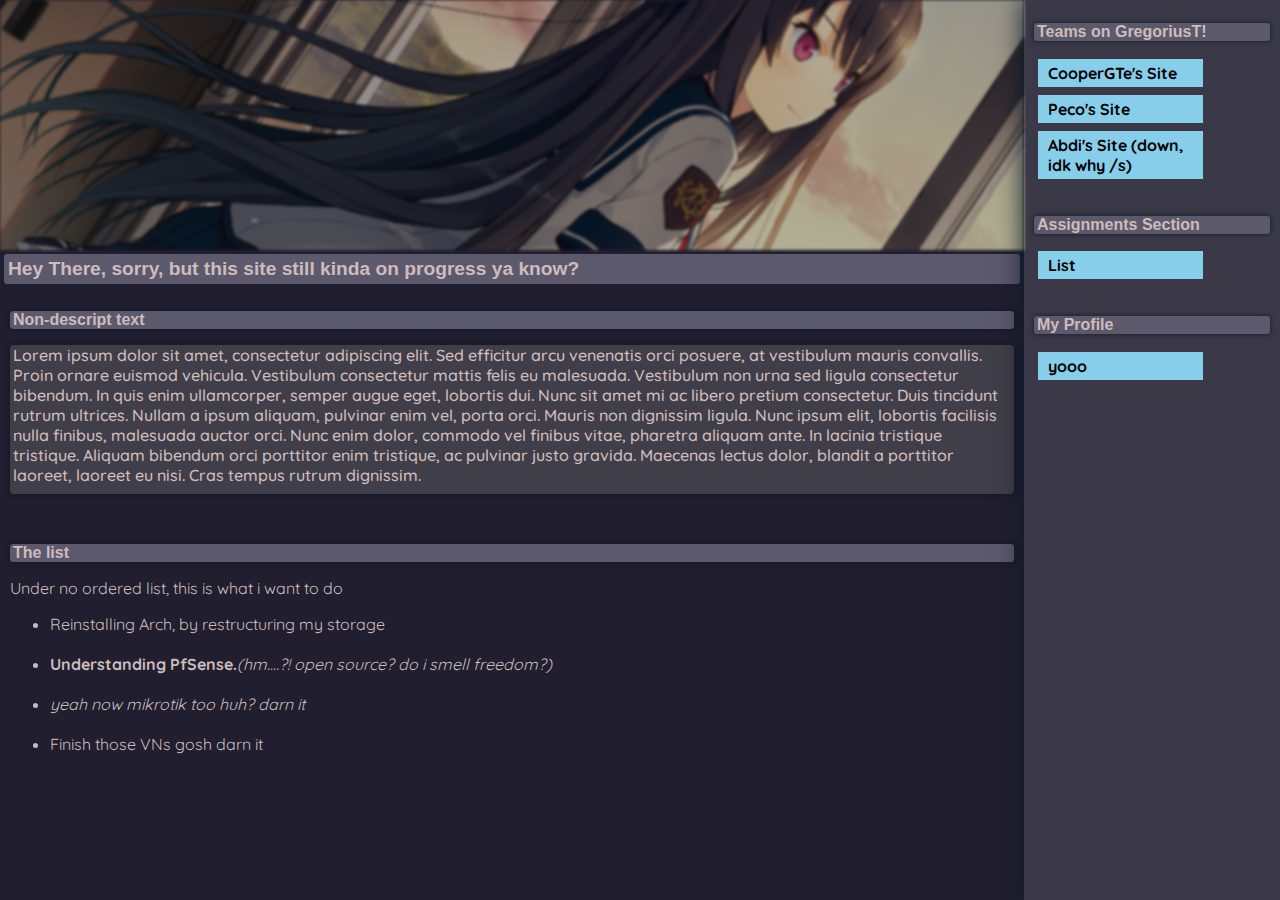
<file: index.html>
<html>
<head>
    <title>Entry Point</title>
    <link rel="stylesheet" href="style.css">
    <meta name="viewport" content="width=device-width, initial-scale=1.0">
    <link rel="icon" href="/Pictures/AI.ico" type="image/x-icon">
</head>
<body>
    <div id=main-content>
        <div id="balls">
        </div>
        <h1 class="main-title">Hey There, sorry, but this site still kinda on progress ya know?</h1>
        <div id=introduction>
            <h2 class="subtitle">Non-descript text</h2>
            <p class="p">Lorem ipsum dolor sit amet, consectetur adipiscing elit. Sed efficitur arcu venenatis orci posuere, 
            at vestibulum mauris convallis. Proin ornare euismod vehicula. Vestibulum consectetur mattis felis eu malesuada. 
            Vestibulum non urna sed ligula consectetur bibendum. In quis enim ullamcorper, semper augue eget, lobortis dui. 
            Nunc sit amet mi ac libero pretium consectetur. Duis tincidunt rutrum ultrices. Nullam a ipsum aliquam, pulvinar enim vel, 
            porta orci. Mauris non dignissim ligula. Nunc ipsum elit, lobortis facilisis nulla finibus, malesuada auctor orci. 
            Nunc enim dolor, commodo vel finibus vitae, pharetra aliquam ante. In lacinia tristique tristique. 
            Aliquam bibendum orci porttitor enim tristique, ac pulvinar justo gravida. Maecenas lectus dolor, blandit a porttitor laoreet, 
            laoreet eu nisi. Cras tempus rutrum dignissim.</p>
        </div>
        <div id=yapping>
            <h2 class="subtitle">The list</h2>
            <p>Under no ordered list, this is what i want to do</p>
            <ul>
                <li>Reinstalling Arch, by restructuring my storage</li><br>
                <li><strong>Understanding PfSense.</strong><em>(hm....?! open source? do i smell freedom?)</em></li><br>
                <li><i>yeah now mikrotik too huh? darn it</i></li><br>
                <li>Finish those VNs gosh darn it</li>
            </ul>
        </div>
    </div>
    <div id=link>
        <div id=Teams>
            <h2 class="subtitle">Teams on GregoriusT!</h2>
            <a href="https://coopergte.github.io" class="button">CooperGTe's Site</a><br>
            <a href="https://raymond145.github.io" class="button">Peco's Site</a><br>
            <a href="https://yadsa11.github.io" class="button">Abdi's Site (down, idk why /s)</a><br>
        </div>
            <div id=Assignments>
                <h2 class="subtitle">Assignments Section</h2>
                <a href=/Assignments class="button">List</a>
            </div>
            <div id="Profile">
                <h2 class="subtitle">My Profile</h2>
                <a href=/profile/ class="button">yooo</a>
            </div>
        </div>
    </div>
</body>
</html>
</file>
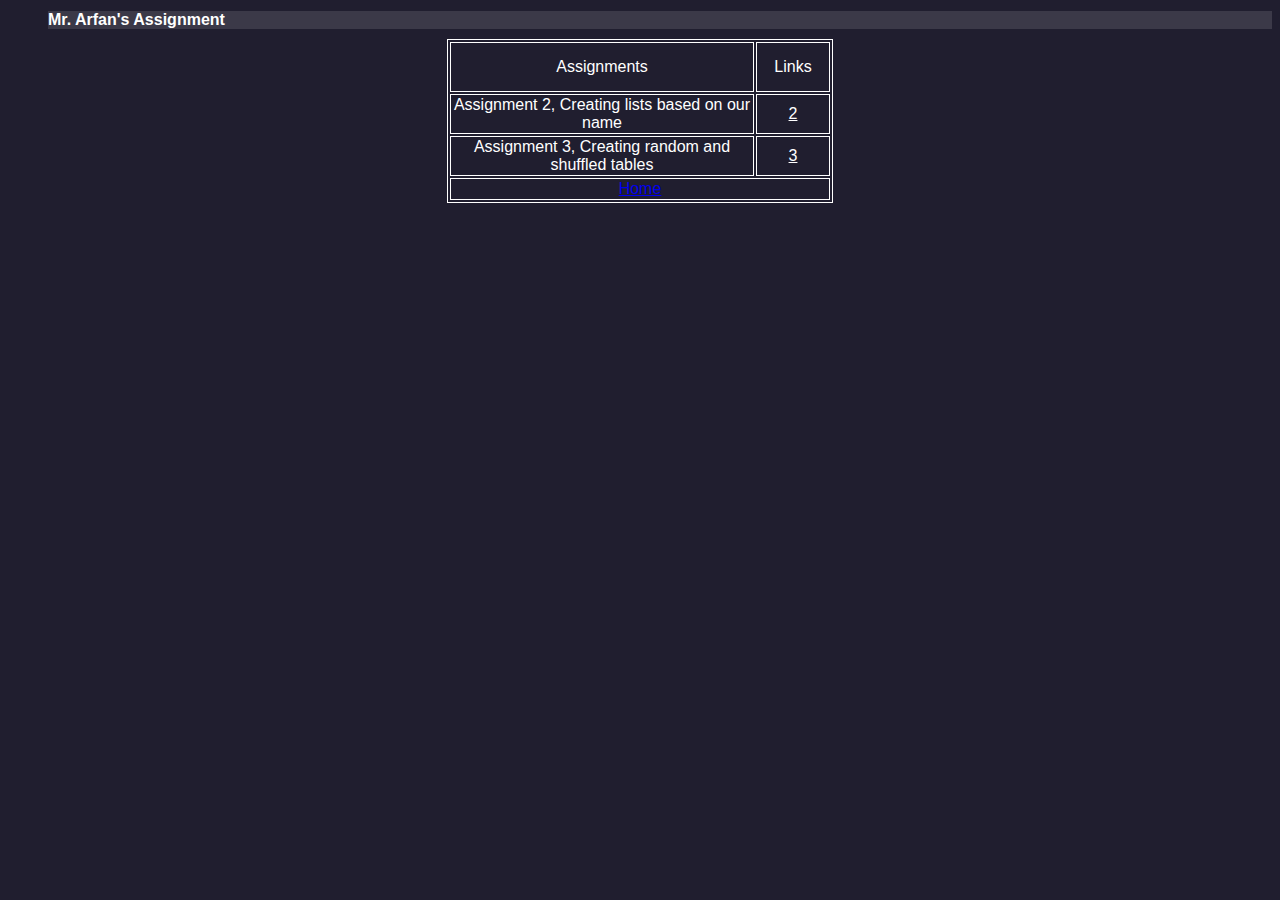
<file: Assignments/index.html>
<!DOCTYPE html>
<html>
	<head>
		<title>Assignment Lists</title>
		<link rel="stylesheet" href="style.css">
		<link rel="icon" href="../Pictures/AI.ico" type="image/x-icon">
		<meta name="viewport" content="width=device-width, initial-scale=1.0">
	</head>
	<body>
		<h1 id="title">Mr. Arfan's Assignment</h1>
	<table border="1" align="center">
		<tr height="50px">
			<td width="300px" align="center">Assignments</td>
			<td width="70px" align="center">Links</td>
		</tr>
		<tr>
			<td width="300px">Assignment 2, Creating lists based on our name</td>
			<td width="70px" align="center"><a href="Assignment2.html">2</a></td>
		</tr>
		<tr>
			<td width="300px">Assignment 3, Creating random and shuffled tables</td>
			<td width="70px" align="center"><a href="Assignment3.html">3</a></td>
		</tr>
		<tr>
			<td width="300px" colspan="2"><a href="../">Home</a></td>
		</tr>
	</table>
	</body>
</html>
</file>
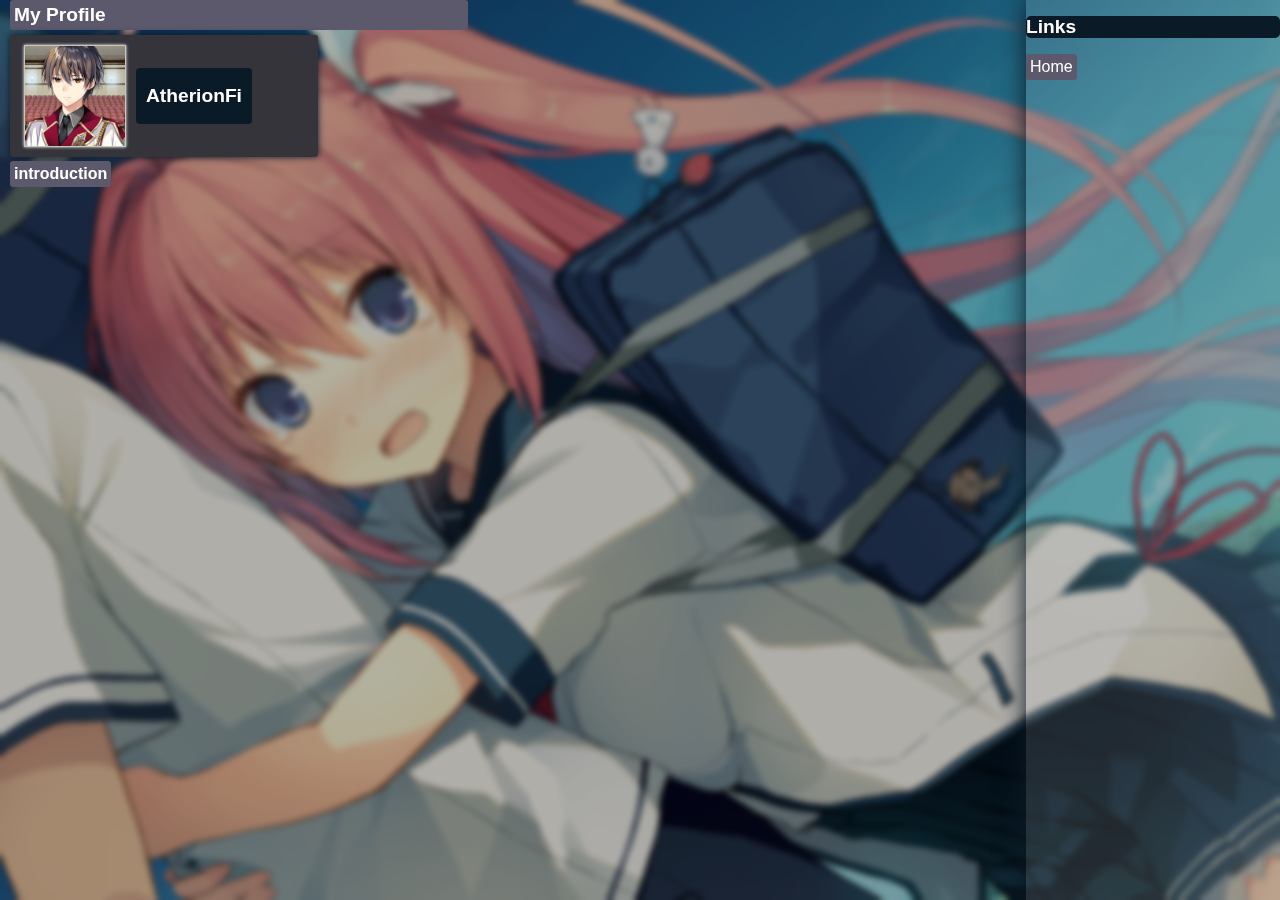
<file: profile/index.html>
<!DOCTYPE html>
<html>
    <head>
        <title>Profile</title>
        <link rel="stylesheet" href="style.css">
        <link rel="icon" href="/Pictures/AI.ico" type="image/x-icon"><br>
    </head>
    <body>
        <body>
            <div id="main-content"> 
                <div id="id-title">
                    <h1 class="main-title">My Profile</h1>
                </div>
                <div id="main-container">
                    <div id="Picture-and-Name">
                        <img src="/Pictures/Profile-Picture.png" class="ProfilePicture">
                        <div id="Username">
                            <h2>AtherionFi</h2>
                        </div>
                    </div>
                </div>
                <div>
                    <h3 class="sub-title">introduction</h3>
                </div>
            </div>
            <div id="links">
                <h2>Links</h2>
                <a href="../" class="link">Home</a>
            </div>
        </body>
        
    </body>    
</html>
</file>
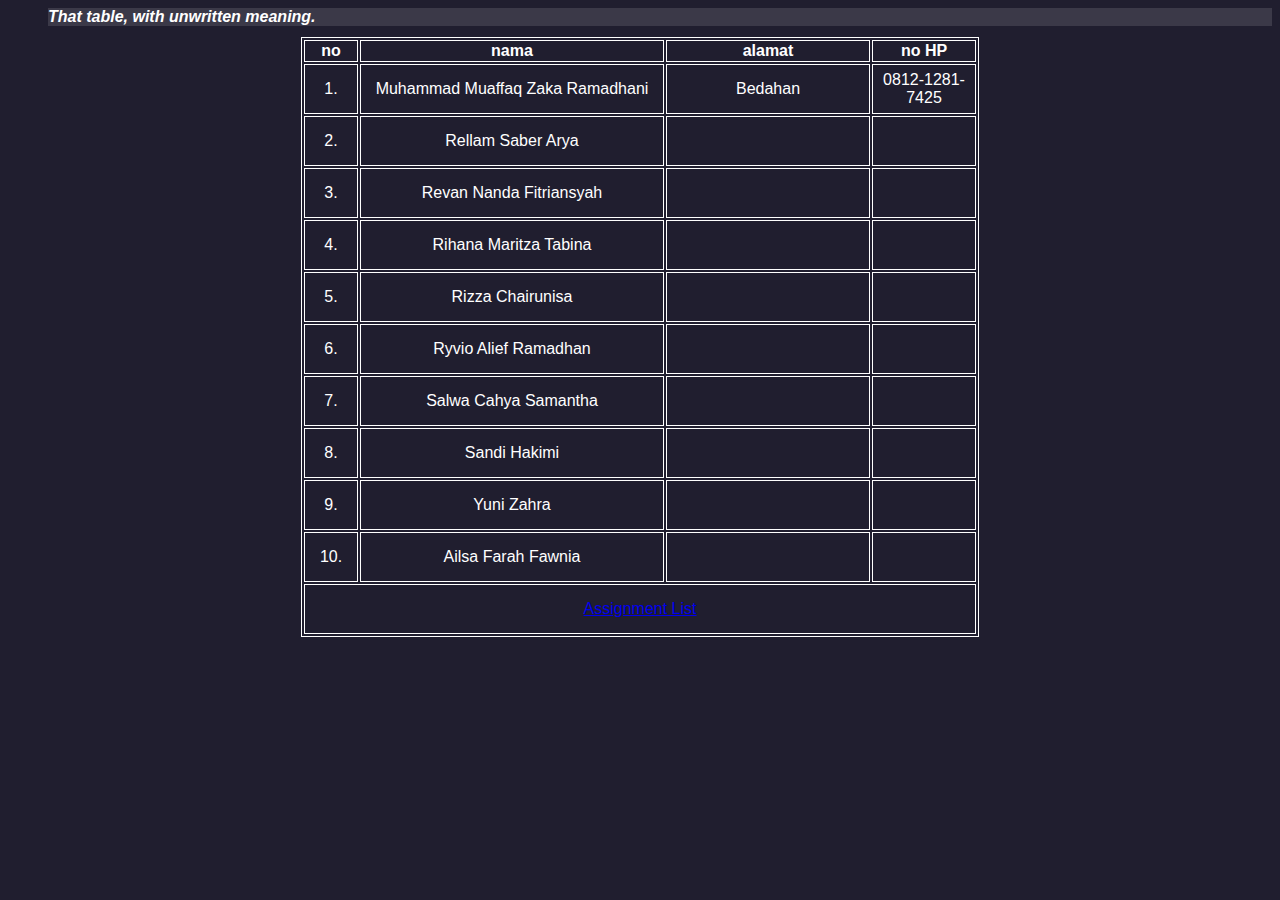
<file: Assignments/2/index.html>
<HTML>
	<HEAD>
		<TITLE> Tugas Pertemuan Ke-2</TITLE>
        <h1 id="title"><b><em>That table, with unwritten meaning.</em></b></h1>
        <link rel="stylesheet" href="../style.css">
		<link rel="icon" href="../Pictures/AI.ico" type="image/x-icon">
        <meta name="viewport" content="width=device-width, initial-scale=1.0">
	</HEAD>
	<BODY>
	<table border="1" align="center"> 
			<tr Height="40%">
				<td width="50px"> <b>no</b> </td>
				<td width="300px"> <b>nama</b> </td>
				<td width="200px"> <b>alamat</b> </td>
				<td width="100px"> <b>no HP</b> </td>
			</tr>

			<tr Height="50px">
				<td width="50px"> 1. </td>
				<td width="300px"> Muhammad Muaffaq Zaka Ramadhani </td>
				<td width="200px"> Bedahan </td>
				<td width="100px"> 0812-1281-7425 </td>
			</tr>
			<tr Height="50px">
				<td width="50px"> 2. </td>
				<td width="300px"> Rellam Saber Arya </td>
				<td width="200px">  </td>
				<td width="100px">  </td>
			</tr>
			<tr Height="50px">
				<td width="50px"> 3. </td>
				<td width="300px"> Revan Nanda Fitriansyah </td>
				<td width="200px">  </td>
				<td width="100px">  </td>
			</tr>
			<tr Height="50px">
				<td width="50px"> 4. </td>
				<td width="300px"> Rihana Maritza Tabina </td>
				<td width="200px">  </td>
				<td width="100px">  </td>
			</tr>
			<tr Height="50px">
				<td width="50px"> 5. </td>
				<td width="300px"> Rizza Chairunisa </td>
				<td width="200px">  </td>
				<td width="100px">  </td>
			</tr>
			<tr Height="50px">
				<td width="50px"> 6. </td>
				<td width="300px"> Ryvio Alief Ramadhan </td>
				<td width="200px">  </td>
				<td width="100px">  </td>
			</tr>		
			<tr Height="50px">
				<td width="50px"> 7. </td>
				<td width="300px"> Salwa Cahya Samantha </td>
				<td width="200px">  </td>
				<td width="100px">  </td>
			</tr>

			<tr Height="50px">
				<td width="50px"> 8. </td>
				<td width="300px"> Sandi Hakimi </td>
				<td width="200px"> </td>
				<td width="100px"> </td>
			</tr>
			<tr Height="50px">
				<td width="50px"> 9. </td>
				<td width="300px"> Yuni Zahra </td>
				<td width="200px">  </td>
				<td width="100px">  </td>
			</tr>
			<tr Height="50px">
				<td width="50px"> 10. </td>
				<td width="300px"> Ailsa Farah Fawnia </td>
				<td width="200px">  </td>
				<td width="100px">  </td>
			</tr>
            <tr Height="50px">
                <td width="100px" colspan="4"><a href="../">Assignment List</a></td>
            </tr>
		</table>	
	</BODY>
</HTML>
</file>
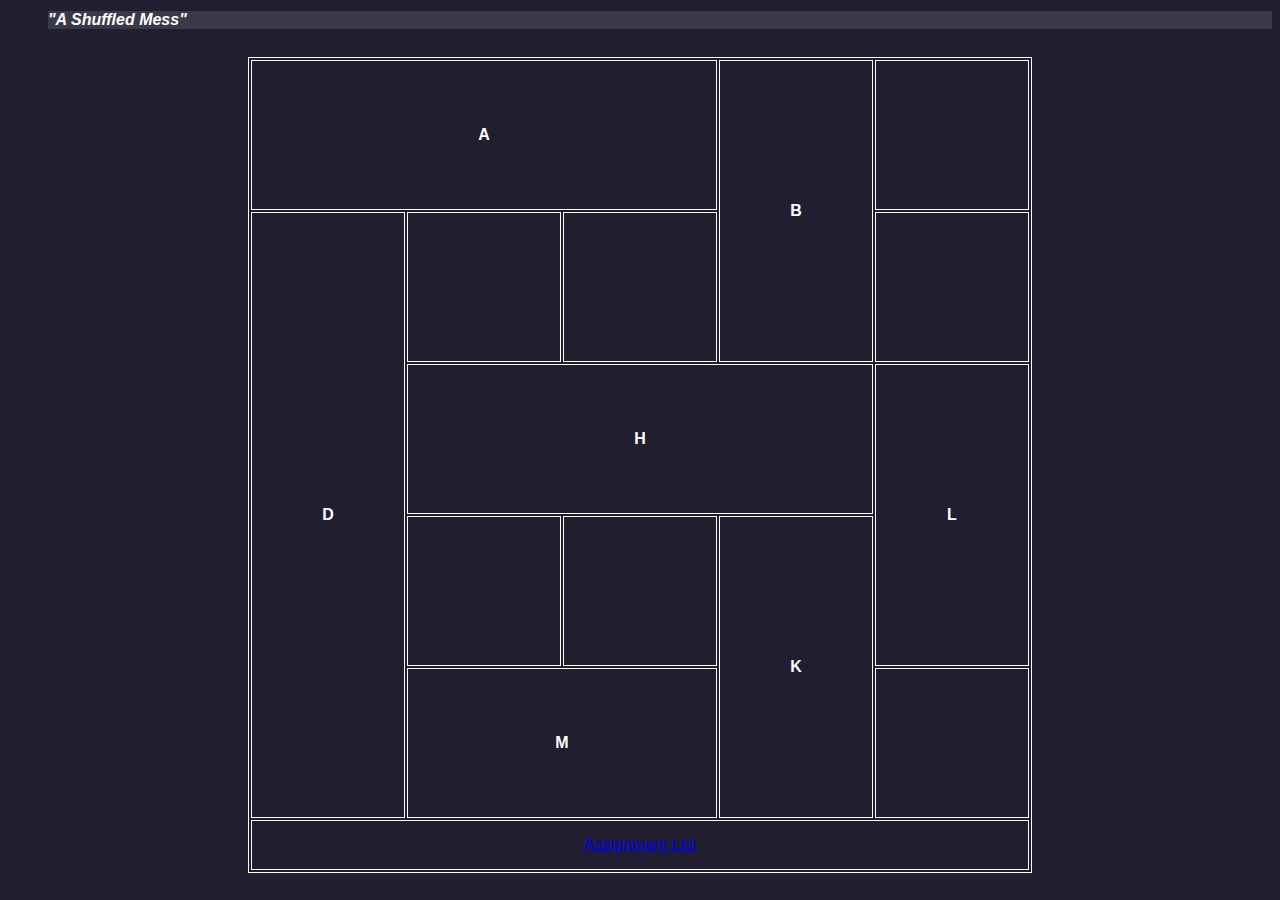
<file: Assignments/3/index.html>
<!DOCTYPE html>
<html>
    <head>
        <title>Assignment 3</title>
        <h1 id="title"><b><em>"A Shuffled Mess"</em></b></h1>
        <link rel="stylesheet" href="../style.css">
        <link rel="icon" href="../Pictures/AI.ico" type="image/x-icon">
        <meta name="viewport" content="width=device-width, initial-scale=1.0">
    </head>

    <body>
    <table border="1" align="center">
        <tr height="150px">
            <td width="150px" colspan="3"><h4>A</h4></td>
            <td width="150px" rowspan="2"><h4>B</h4></td>
            <td width="150px"> </td>
        </tr>

        <tr height="150px">
            <td width="150px" rowspan="4"><h4>D</h4></td>
            <td width="150px"> </td>
            <td width="150px"> </td>
            <td width="150px"> </td>
        </tr>

        <tr height="150px">
            <td width="150px" colspan="3"><h4>H</h4></td>
            <td width="150px" rowspan="2"><h4>L</h4></td>
        </tr>

        <tr height="150px">
            <td width="150px"> </td>
            <td width="150px"> </td>
            <td width="150px" rowspan="2"><h4>K</h4> </td>
        </tr> 

        <tr height="150px">
            <td width="150px" colspan="2"><h4>M</h4></td>
            <td width="150px"> </td>
        </tr>
        <br>
        <tr Height="50px">
            <td width="100px" colspan="5"><a href="../">Assignment List</a></td>
        </tr>
    </table>
    </body>
</html>
</file>
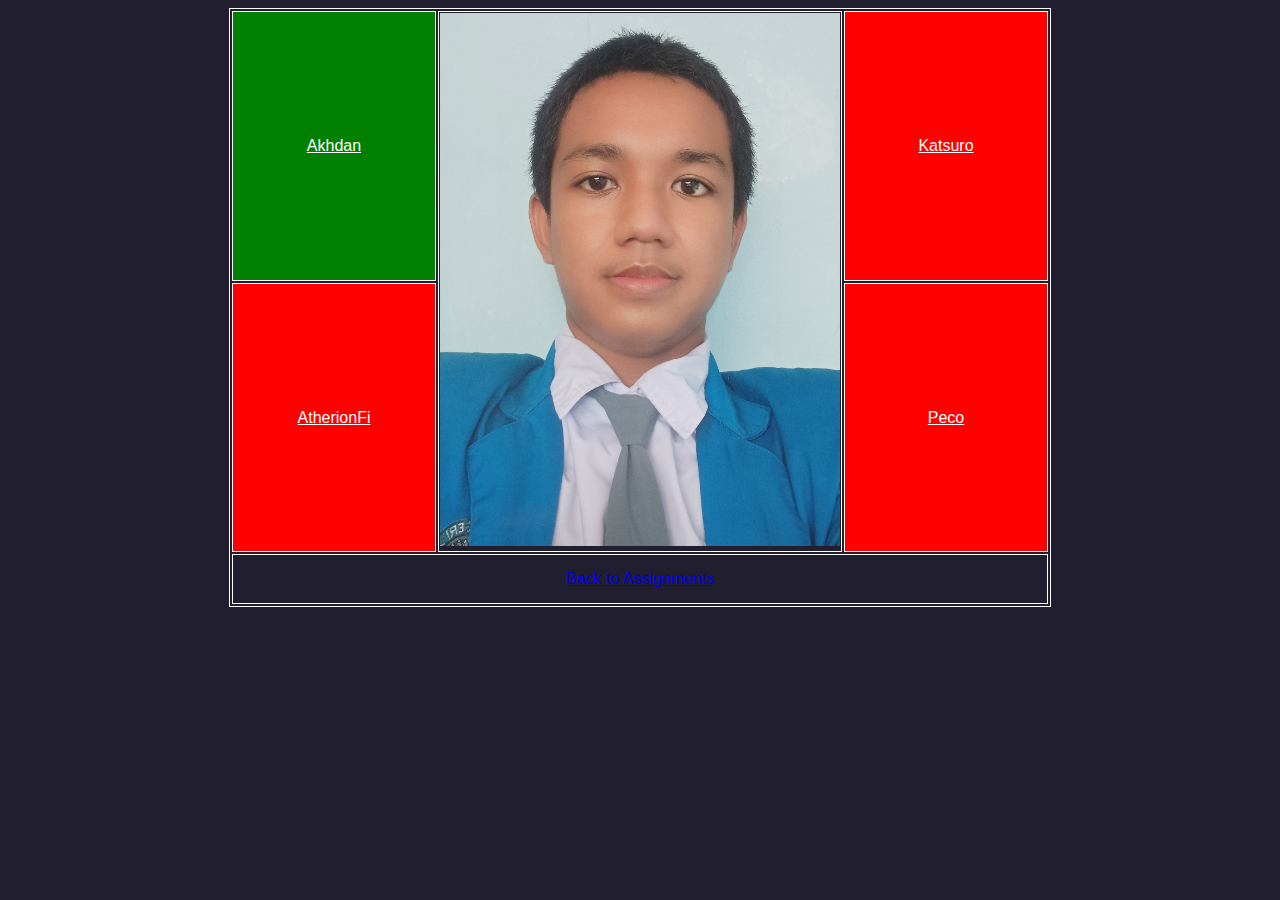
<file: Assignments/5/index.html>
<!DOCTYPE html>
<html>
    <head>
        <title>Embedded Image, I think?</title>
        <link rel="icon" href="/Pictures/AI.ico" type="image/x-icon">
        <link rel="stylesheet" href="../style.css">
    </head>
    <body>
        <table border="1" align="center">
            <tr height="200px">
                <td width="200px" bgcolor="green" align="center"><a href="index.html">Akhdan</a></td>
                <td width="400px" rowspan="2"><img src="/Pictures/Assignments-Pictures/Akhdan.jpg" width="400px" height=""></td>
                <td width="200px" bgcolor="red" align="center"><a href="Katsuro.html">Katsuro</a></td>
            </tr>
            <tr height="200px">
                <td bgcolor="red" align="center"><a href="AtherionFi.html">AtherionFi</a></td>
                <td bgcolor="red" align="center"><a href="Peco.html">Peco</a></td>
            </tr>
            <tr height="50px">
                <td colspan="3"><a href="../">Back to Assignments</a></td>
            </tr>
        </table>
    </body>
</html>
</file>
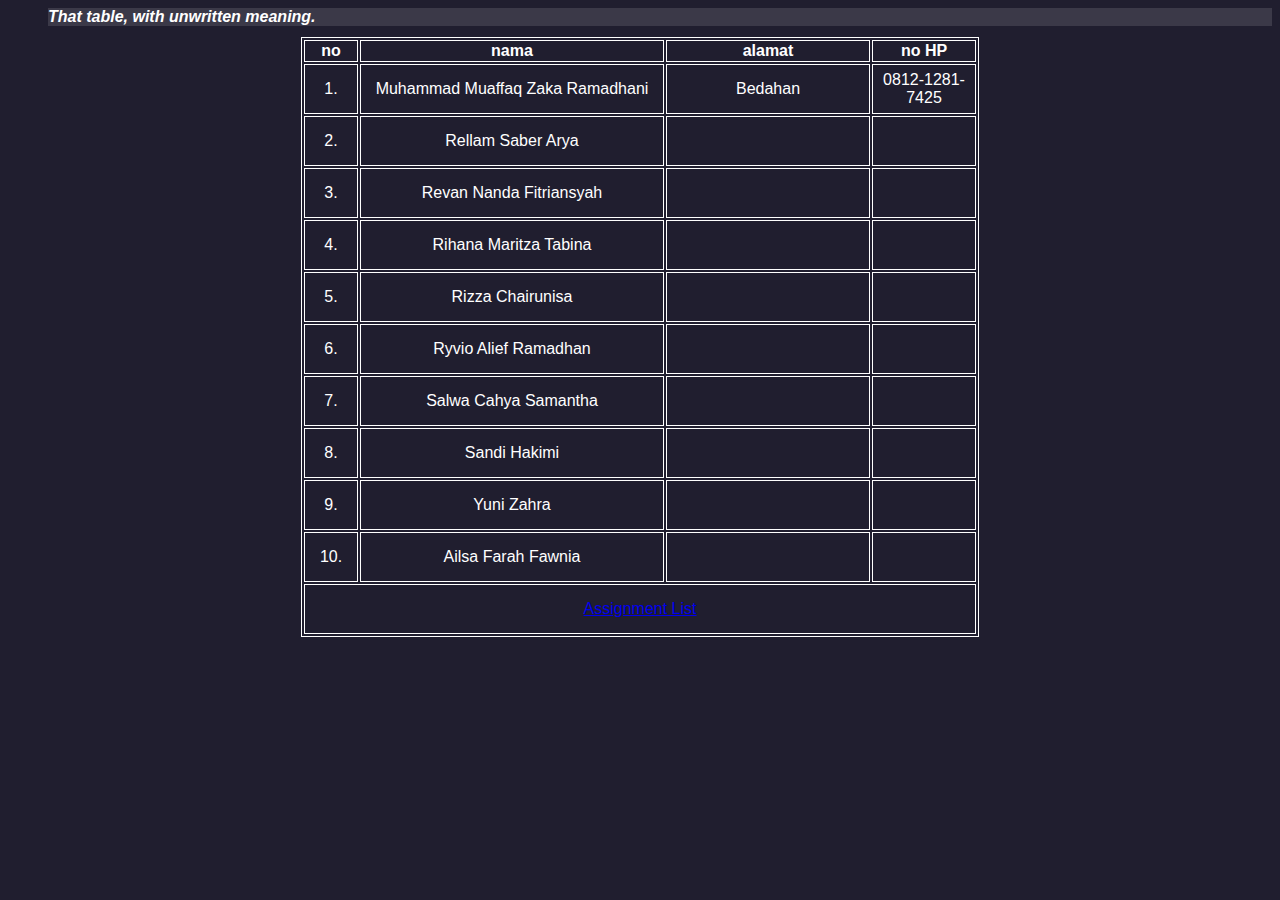
<file: Assignments/Assignment2.html>
<HTML>
	<HEAD>
		<TITLE> Tugas Pertemuan Ke-2</TITLE>
        <h1 id="title"><b><em>That table, with unwritten meaning.</em></b></h1>
        <link rel="stylesheet" href="style.css">
		<link rel="icon" href="../Pictures/AI.ico" type="image/x-icon">
        <meta name="viewport" content="width=device-width, initial-scale=1.0">
	</HEAD>
	<BODY>
	<table border="1" align="center"> 
			<tr Height="40%">
				<td width="50px"> <b>no</b> </td>
				<td width="300px"> <b>nama</b> </td>
				<td width="200px"> <b>alamat</b> </td>
				<td width="100px"> <b>no HP</b> </td>
			</tr>

			<tr Height="50px">
				<td width="50px"> 1. </td>
				<td width="300px"> Muhammad Muaffaq Zaka Ramadhani </td>
				<td width="200px"> Bedahan </td>
				<td width="100px"> 0812-1281-7425 </td>
			</tr>
			<tr Height="50px">
				<td width="50px"> 2. </td>
				<td width="300px"> Rellam Saber Arya </td>
				<td width="200px">  </td>
				<td width="100px">  </td>
			</tr>
			<tr Height="50px">
				<td width="50px"> 3. </td>
				<td width="300px"> Revan Nanda Fitriansyah </td>
				<td width="200px">  </td>
				<td width="100px">  </td>
			</tr>
			<tr Height="50px">
				<td width="50px"> 4. </td>
				<td width="300px"> Rihana Maritza Tabina </td>
				<td width="200px">  </td>
				<td width="100px">  </td>
			</tr>
			<tr Height="50px">
				<td width="50px"> 5. </td>
				<td width="300px"> Rizza Chairunisa </td>
				<td width="200px">  </td>
				<td width="100px">  </td>
			</tr>
			<tr Height="50px">
				<td width="50px"> 6. </td>
				<td width="300px"> Ryvio Alief Ramadhan </td>
				<td width="200px">  </td>
				<td width="100px">  </td>
			</tr>		
			<tr Height="50px">
				<td width="50px"> 7. </td>
				<td width="300px"> Salwa Cahya Samantha </td>
				<td width="200px">  </td>
				<td width="100px">  </td>
			</tr>

			<tr Height="50px">
				<td width="50px"> 8. </td>
				<td width="300px"> Sandi Hakimi </td>
				<td width="200px"> </td>
				<td width="100px"> </td>
			</tr>
			<tr Height="50px">
				<td width="50px"> 9. </td>
				<td width="300px"> Yuni Zahra </td>
				<td width="200px">  </td>
				<td width="100px">  </td>
			</tr>
			<tr Height="50px">
				<td width="50px"> 10. </td>
				<td width="300px"> Ailsa Farah Fawnia </td>
				<td width="200px">  </td>
				<td width="100px">  </td>
			</tr>
            <tr Height="50px">
                <td width="100px" colspan="4"><a href="./">Assignment List</a></td>
            </tr>
		</table>	
	</BODY>
</HTML>
</file>
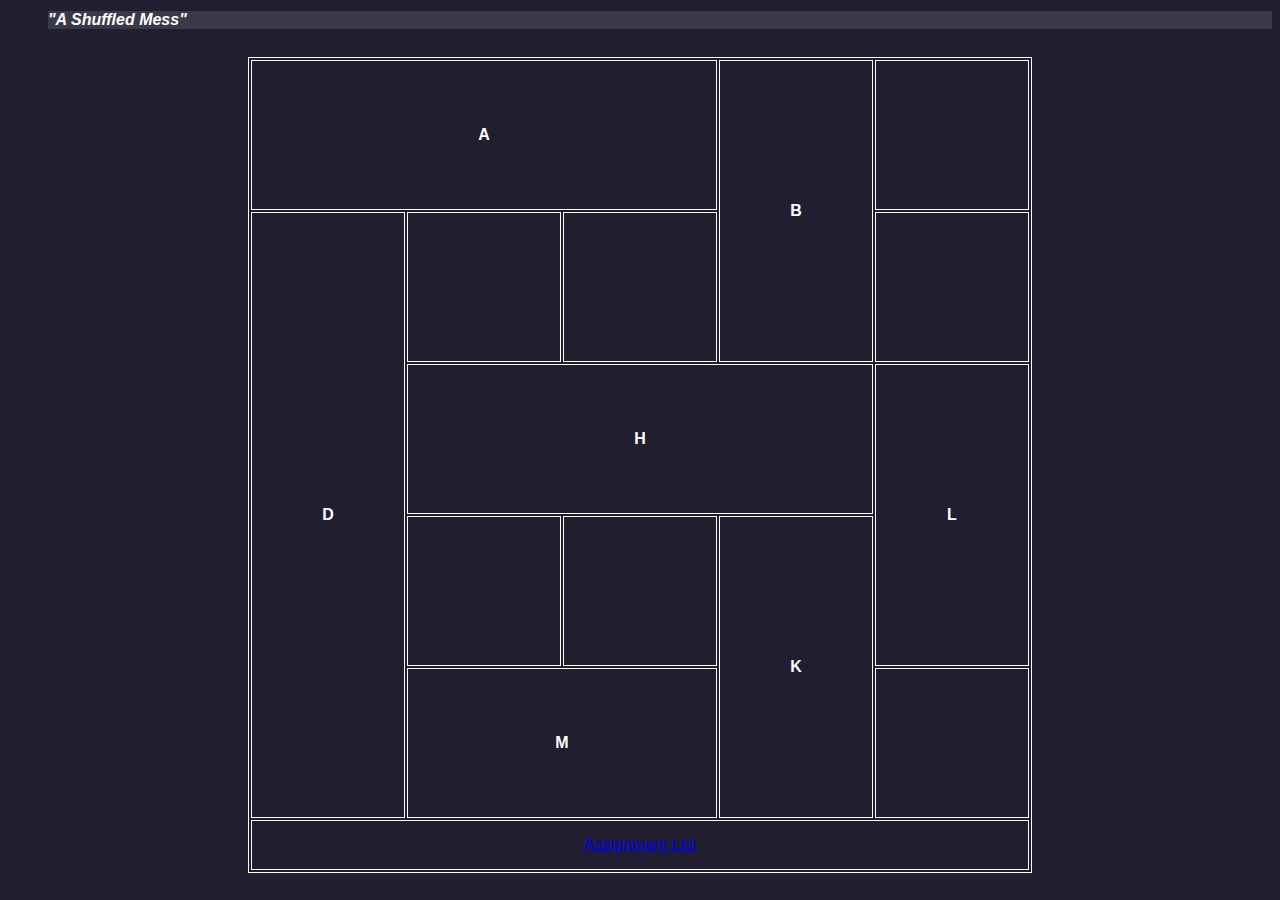
<file: Assignments/Assignment3.html>
<!DOCTYPE html>
<html>
    <head>
        <title>Assignment 3</title>
        <h1 id="title"><b><em>"A Shuffled Mess"</em></b></h1>
        <link rel="stylesheet" href="style.css">
        <link rel="icon" href="../Pictures/AI.ico" type="image/x-icon">
        <meta name="viewport" content="width=device-width, initial-scale=1.0">
    </head>

    <body>
    <table border="1" align="center">
        <tr height="150px">
            <td width="150px" colspan="3"><h4>A</h4></td>
            <td width="150px" rowspan="2"><h4>B</h4></td>
            <td width="150px"> </td>
        </tr>

        <tr height="150px">
            <td width="150px" rowspan="4"><h4>D</h4></td>
            <td width="150px"> </td>
            <td width="150px"> </td>
            <td width="150px"> </td>
        </tr>

        <tr height="150px">
            <td width="150px" colspan="3"><h4>H</h4></td>
            <td width="150px" rowspan="2"><h4>L</h4></td>
        </tr>

        <tr height="150px">
            <td width="150px"> </td>
            <td width="150px"> </td>
            <td width="150px" rowspan="2"><h4>K</h4> </td>
        </tr> 

        <tr height="150px">
            <td width="150px" colspan="2"><h4>M</h4></td>
            <td width="150px"> </td>
        </tr>
        <br>
        <tr Height="50px">
            <td width="100px" colspan="5"><a href="./">Assignment List</a></td>
        </tr>
    </table>
    </body>
</html>
</file>
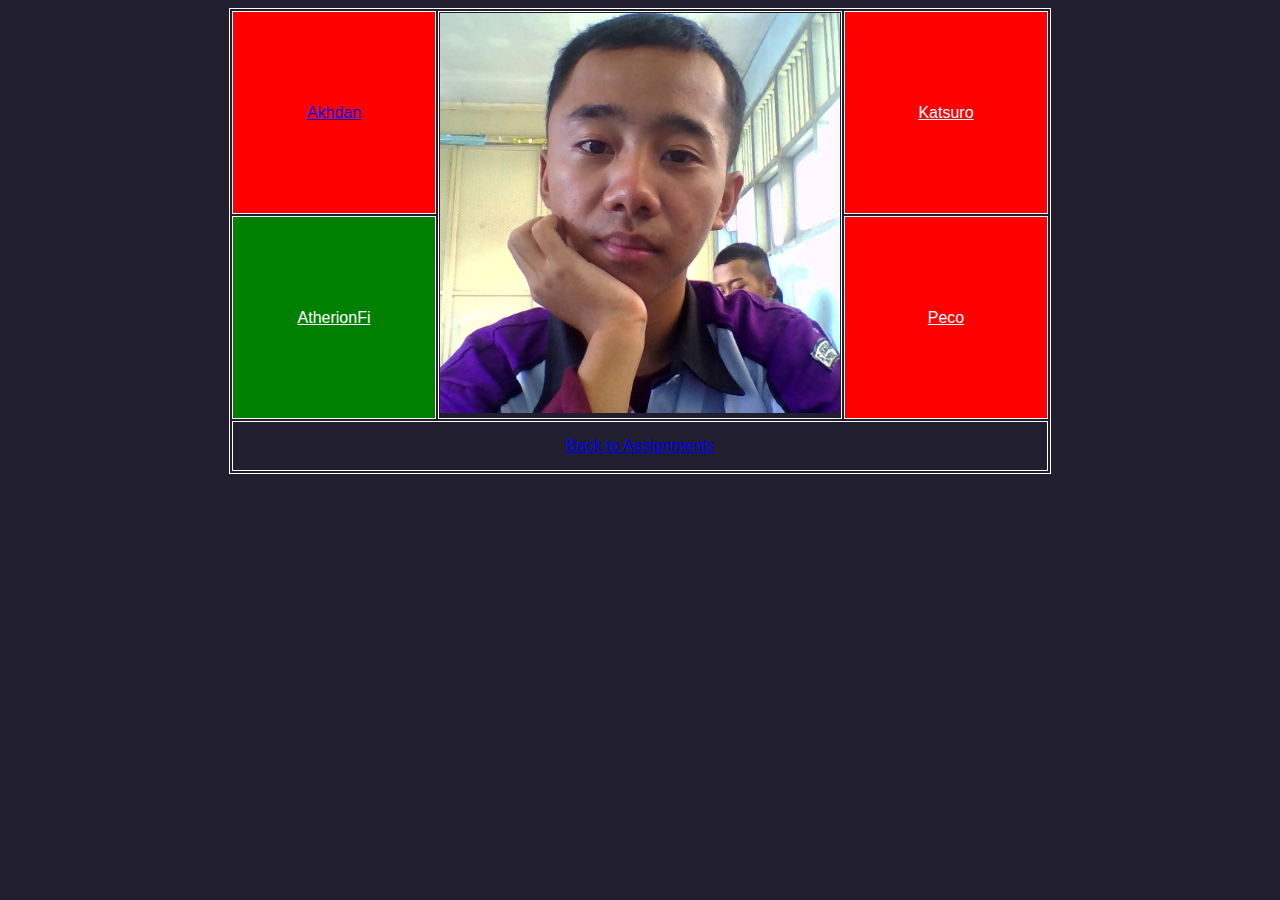
<file: Assignments/5/AtherionFi.html>
<!DOCTYPE html>
<html>
    <head>
        <title>Embedded Image, I think?</title>
        <link rel="icon" href="/Pictures/AI.ico" type="image/x-icon">
        <link rel="stylesheet" href="../style.css">
    </head>
    <body>
        <table border="1" align="center">
            <tr height="200px">
                <td width="200px" bgcolor="red" align="center"><a href="/Assignments/5/">Akhdan</a></td>
                <td width="400px" rowspan="2"><img src="/Pictures/Assignments-Pictures/AtherionFi.jpg" width="400px" height=""></td>
                <td width="200px" bgcolor="red" align="center"><a href="Katsuro.html">Katsuro</a></td>
            </tr>
            <tr height="200px">
                <td bgcolor="green" align="center"><a href="AtherionFi.html">AtherionFi</a></td>
                <td bgcolor="red" align="center"><a href="Peco.html">Peco</a></td>
            </tr>
            <tr height="50px">
                <td colspan="3"><a href="../">Back to Assignments</a></td>
            </tr>
        </table>
    </body>
</html>
</file>
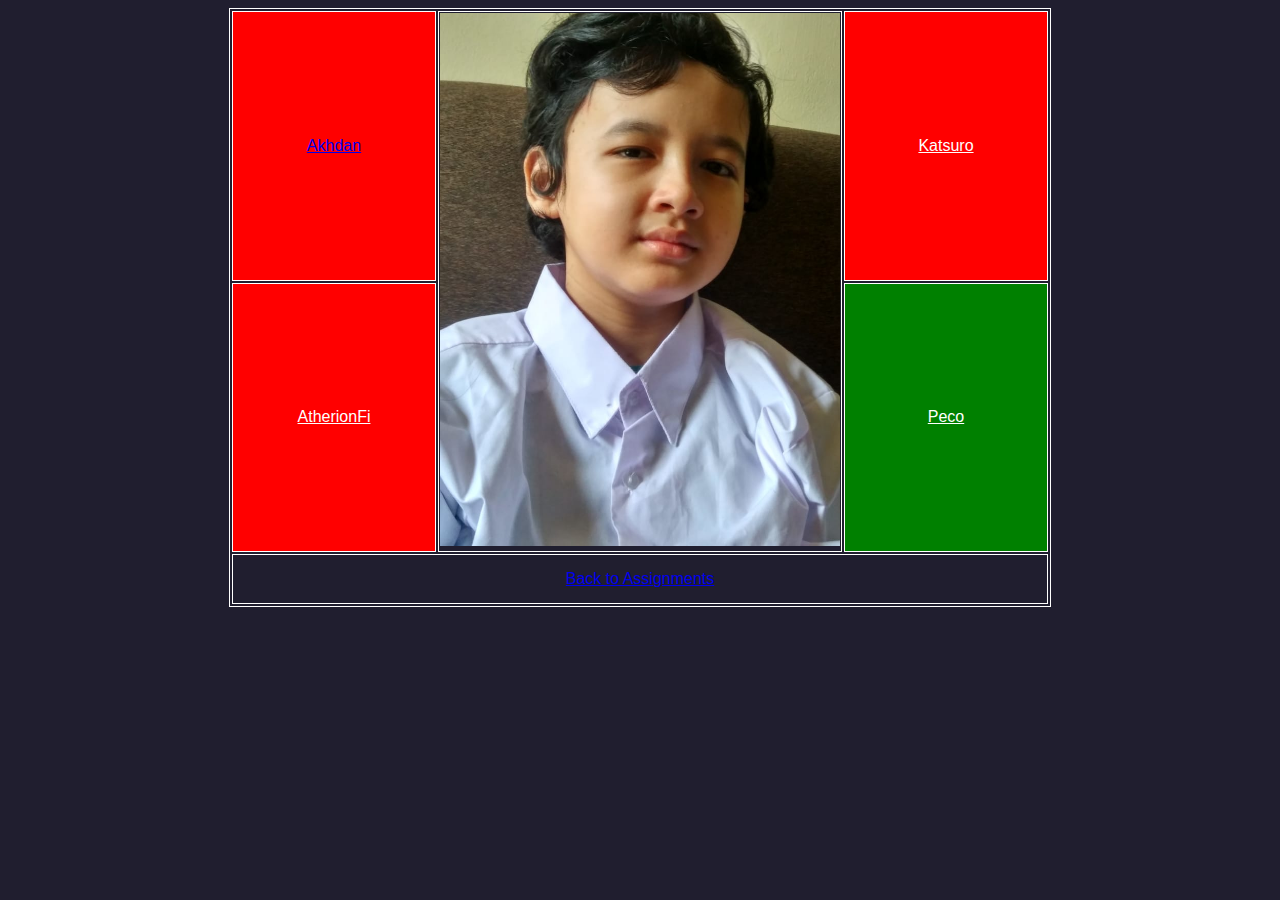
<file: Assignments/5/Peco.html>
<!DOCTYPE html>
<html>
    <head>
        <title>Embedded Image, I think?</title>
        <link rel="icon" href="/Pictures/AI.ico" type="image/x-icon">
        <link rel="stylesheet" href="../style.css">
    </head>
    <body>
        <table border="1" align="center">
            <tr height="200px">
                <td width="200px" bgcolor="red" align="center"><a href="/Assignments/5/">Akhdan</a></td>
                <td width="400px" rowspan="2"><img src="/Pictures/Assignments-Pictures/Peco.jpg" width="400px" height=""></td>
                <td width="200px" bgcolor="red" align="center"><a href="Katsuro.html">Katsuro</a></td>
            </tr>
            <tr height="200px">
                <td bgcolor="red" align="center"><a href="AtherionFi.html">AtherionFi</a></td>
                <td bgcolor="green" align="center"><a href="Peco.html">Peco</a></td>
            </tr>
            <tr height="50px">
                <td colspan="3"><a href="../">Back to Assignments</a></td>
            </tr>
        </table>
    </body>
</html>
</file>
<file: style.css>
@import url('https://fonts.googleapis.com/css2?family=Quicksand:wght@300;400;500;600;700&display=swap');

* {
    font-size: 1em;
    font-family: 'Quicksand', sans-serif;
}

body {
    background-color: #201e2f;
    color: rgb(206, 188, 188);
    display: flex;
    flex-direction: row;
    margin: 0px;
}

h2 {
  font-family: Arial, Helvetica, sans-serif !important;
}

#main-content {
  order: 1;
  width: 80%;
}

#balls {
  width: auto;
  height: 250px;
  background-repeat: no-repeat;
  background-image: url(/Pictures/Banner.png);
  background-size: cover;
  background-position-y: -150px;
  filter: blur(1.6px) brightness(0.69420);
}

.main-title {
  padding: 4px;
  margin: 4px;
  display: block;
  background-color: #5c596c;
  border-radius: 3px;
  font-weight:bolder;
  font-size: larger;
  text-align: left;
  font-family: Arial, Helvetica, sans-serif;
}

.button {
  text-decoration: none;
  background-color: rgb(135, 206, 235);
  padding: 4px 10px;
  margin: 4px;
  display: inline-block;
  color: black;
  font-weight: bold;
  width: 145px;
  transition: width 0.3s, background-color 0.3s;
}

.button:hover {
  width: 170px;
  background-color:  #9f2e5a;
}

#link {
  order: 2;
  width: 20%;
  background-color: rgba(255,255,255,0.12);
  height: 100vh;
  z-index: 2;
  box-shadow: 0px 0px 24px #0b1a27;
}

body h1 {
  margin-left: 40px;
}

a:hover {
  color: #242939;
}

.subtitle {
  background-color: #5c596c;
  border-radius: 3px;
  padding: 0px 3px; 
  z-index: 2;
  box-shadow: 0px 0px 5px #0b1a27;
}

#Profile, #Assignments, #teams, #yapping, #introduction {
  padding: 10px;

}

.p {
  background-color: #403e48;
  border-radius: 4px;
  padding: 0px 3px 9px; 
  z-index: 2;
  font-weight:550;
  box-shadow: 0px 0px 5px #0b1a27;
}
</file>
<file: Assignments/style.css>
body {
    background-color: #201e2f;
    color:white;
    
}
body h1 {
    margin-left: 40px;
}
table, th, td {
    border: 1px solid #ffffff;
    text-align: center;
    font-size: 1em;
}
a[href*='html'] {
 color: rgb(255, 255, 255);
}
a:hover {
 color: darkorange;
}
#title {
    background-color: rgba(255,255,255,0.12);
  }
  @import url('https://fonts.googleapis.com/css2?family=Quicksand:wght@300;400;500;600;700&display=swap');

  * {
      font-size: 1em;
      font-family: 'Quicksand', sans-serif;
  }
</file>
<file: profile/style.css>
@import url('https://fonts.googleapis.com/css2?family=Quicksand:wght@300;400;500;600;700&display=swap');

* {
    font-size: 1em;
    font-family: 'Quicksand', sans-serif;
}

#Picture-and-Name {
  display: flex;
  align-items:center;
  justify-content: start;
  background-color: #35343b;
  border-radius: 3px;
  padding: 0px 4px; 
  z-index: 2;
  box-shadow: 0px 0px 7px #0b1a27;
  width: 300px;
  margin-top: 5px;
}

.ProfilePicture {
  width: 100px;
  height: 100px;
  border: 1px solid #c9c7b6;
  margin: 10px;
  box-shadow: 0px 0px 3px #ffffff;
}

#main-content {
  margin-left: 10px;
}

h2 {
  font-family: Arial, Helvetica, sans-serif;
  font-size: larger;
  font-weight: bold;
  color: white;
  background-color: #0b1a27;
  border-radius: 5px;
}

.main-title {
  font-family: Arial, Helvetica, sans-serif;
  padding: 4px;
  margin: 0;
  display: block;
  background-color: #5c596c;
  border-radius: 3px;
  font-weight: bolder;
  font-size: larger;
  text-align: left;
  width: 450px;
}

body {
  position: relative;
  color: white;
  margin: 0;
  width: 100%;
  height: 100vh;
  background-image: url('/Pictures/Site-background.png');
  background-repeat: no-repeat;
  background-size:auto;
  backdrop-filter: sepia(5%) blur(3px) brightness(70%);
  z-index: -1;
}

.sub-title {
  background-color: #5c596c;
  padding: 4px;
  margin: 0;
  display: block;
  margin-top: 4px;
  font-family: Arial, Helvetica, sans-serif;
  width: max-content;
  margin-left: 0px;
  border-radius: 3px;
}

.link {
  background-color: #5c596c;
  padding: 4px;
  margin: 0;
  display: flex;
  margin-top: 4px;
  font-family: Arial, Helvetica, sans-serif;
  width: max-content;
  margin-left: 0px;
  border-radius: 3px;
  color: #ffffff;
  text-decoration: none;
}

#links {
  order: 2;
  width: 20%;
  background-color: rgba(255,255,255,0.12);
  height: 100vh;
  z-index: 2;
  box-shadow: 0px 0px 24px #0b1a27;
}

#main-content {
  order: 1;
  width: 80%;
}

body {
  display: flex;
  flex-direction: row;
  margin: 0px;
}

#Username {
  background-color:#0b1a27;
  padding: 1px 10px;
  display: flex;
  height: min-content;
  border-radius: 4px;
  justify-content:center;
  align-items: center;
  width: max-content;
}
</file>
